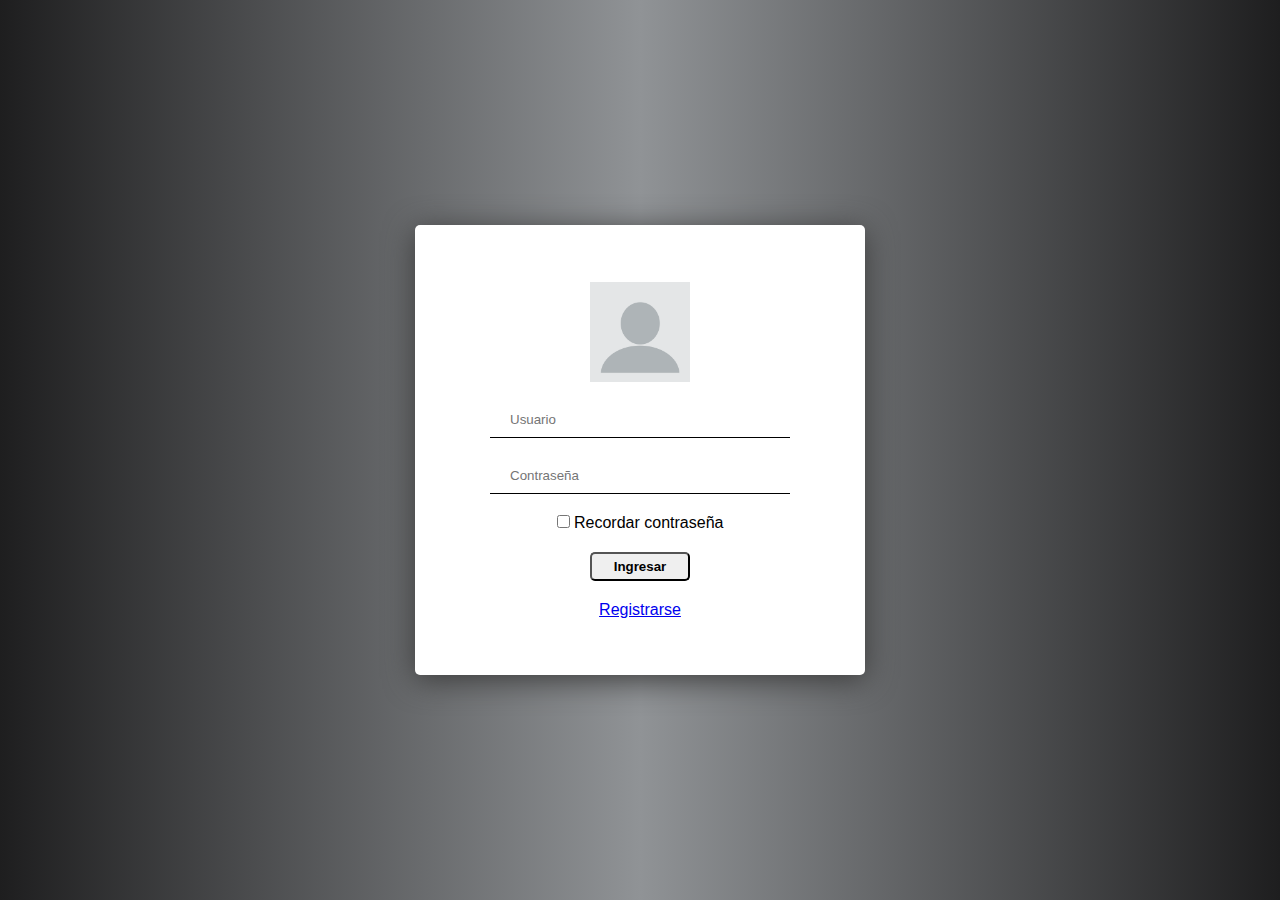
<file: index.html>
<!DOCTYPE html>
<html lang="en">

<head>
    <meta charset="UTF-8">
    <meta name="viewport" content="width=device-width, initial-scale=1.0">
    <link rel="stylesheet" href="./css/style.css">
    <title>Login</title>
</head>

<body>
    <main class="login-card">
        <img src="./assets/blank-profile-picture-973460_640.png" alt="logo" class="user-logo">
        <form action="./web_page.html" method="GET" class="container-form">
            <input type="text" name="name" id="id-name" placeholder="Usuario" required class="main-input">
            <input type="password" name="password" id="id-password" placeholder="Contraseña" required
                class="main-input">
            <label for="checkbox">
                <input type="checkbox" name="checkbox" id="id-checkbox">
                <span>Recordar contraseña</span>
            </label>
            <input type="submit" value="Ingresar" class="login-button">
            <a href="./register.html">Registrarse</a>
        </form>
    </main>
</body>

</html>
</file>
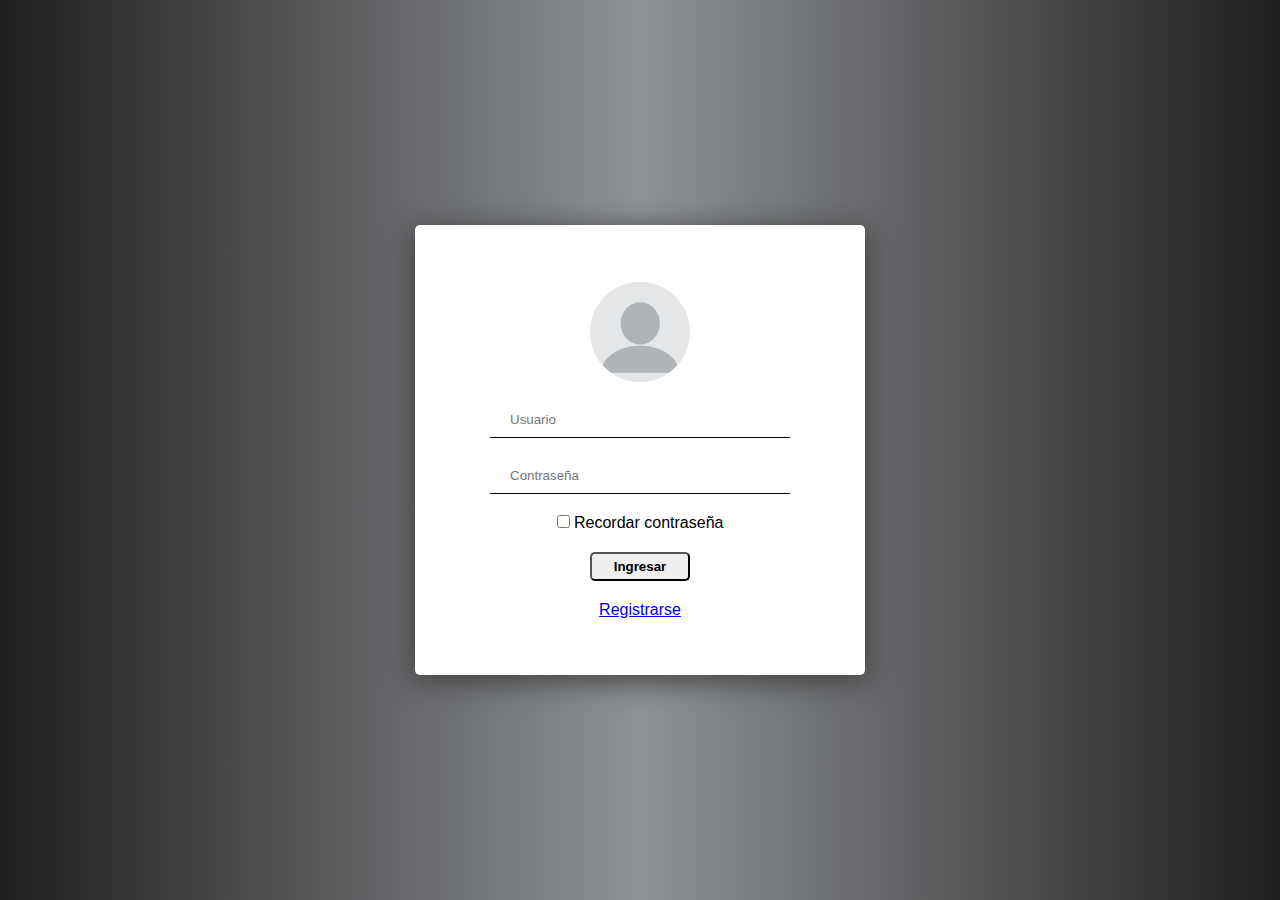
<file: forms-uno/index.html>
<!DOCTYPE html>
<html lang="en">

<head>
    <meta charset="UTF-8">
    <meta name="viewport" content="width=device-width, initial-scale=1.0">
    <link rel="stylesheet" href="./css/style.css">
    <title>Login</title>
</head>

<body>
    <main class="login-card">
        <img src="./assets/blank-profile-picture-973460_640.png" alt="logo" class="user-logo">
        <form action="./web_page.html" method="GET" class="container-form">
            <input type="text" name="name" id="userName" placeholder="Usuario" required class="main-input">
            <input type="password" name="password" id="userPassword" placeholder="Contraseña" required
                class="main-input">
            <label for="checkbox">
                <input type="checkbox" name="checkbox" id="checkbox">
                <span>Recordar contraseña</span>
            </label>
            <input type="submit" value="Ingresar" class="login-button">
            <a href="./register.html">Registrarse</a>
        </form>
    </main>
</body>

</html>
</file>
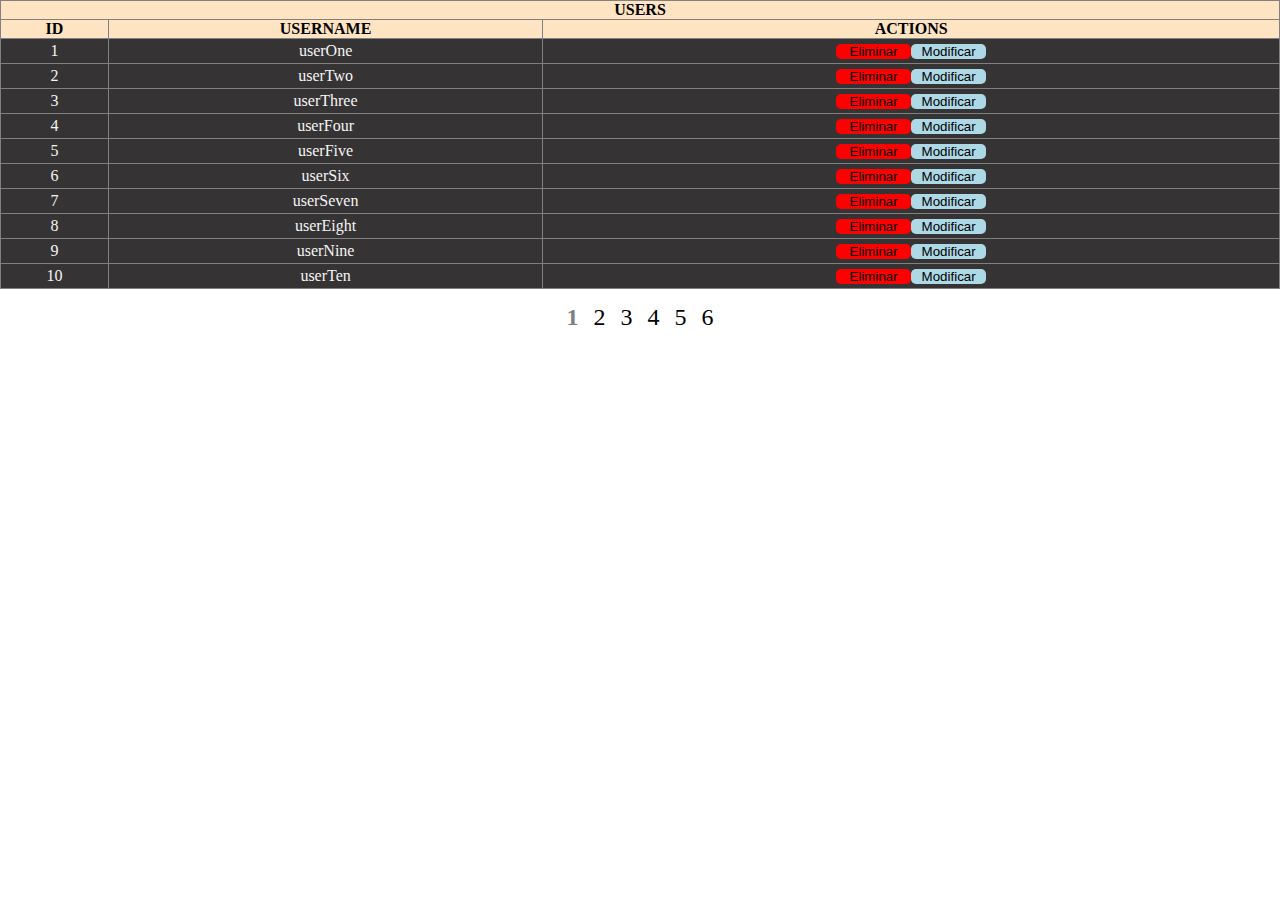
<file: tables/index.html>
<!DOCTYPE html>
<html lang="en">
<head>
    <meta charset="UTF-8">
    <meta name="viewport" content="width=device-width, initial-scale=1.0">
    <link rel="stylesheet" href="./css/style.css">
    <title>Table</title>
</head>
<body>
    <table id="mainTable" class="tableStyle" border="1">
        <thead>
            <tr>
                <th colspan="3">USERS</th>
            </tr>
            <th>ID</th>
            <th>USERNAME</th>
            <th>ACTIONS</th>
        </thead>
        <tbody id="tbodyMainTable">
            
        </tbody>
    </table>
    
    <dialog id="modal" class="modal">
        <h2>Eliminando usuario</h2>
        <p class="text-modal">¿Está seguro que desea eliminar el usuario ID <span id="userId"></span>?</p>
        <div class="btnModal-container">
            <button id="deleteBtn" aria-label="Eliminar" class="errorBtn">Eliminar</button>
            <button id="closeModal" class="modal-Cancelbtn" aria-label="Cerrar">
            Cancelar
            </button>
        </div>
    </dialog>
    <div id="pagination-container"></div>
    

    <script src="./dom/utilities.js"></script>
    <script src="./dom/dom.js"></script>
</body>
</html>
</file>
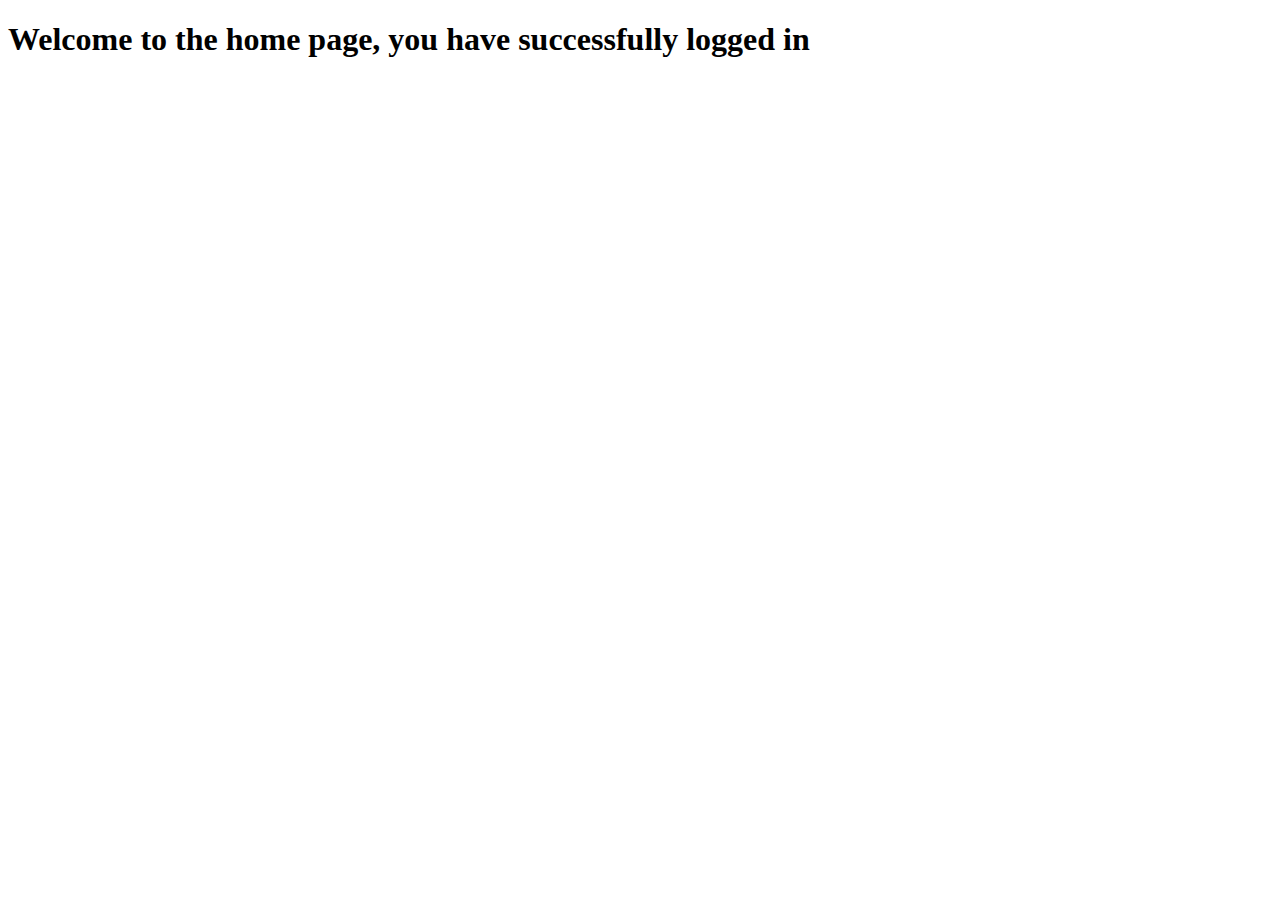
<file: feature/ejercicio_login/index.html>
<!DOCTYPE html>
<html lang="en">
<head>
    <meta charset="UTF-8">
    <meta name="viewport" content="width=device-width, initial-scale=1.0">
    <title>Home</title>
</head>
<body>
    <h1>Welcome to the home page, you have successfully logged in</h1>
</body>
</html>
</file>
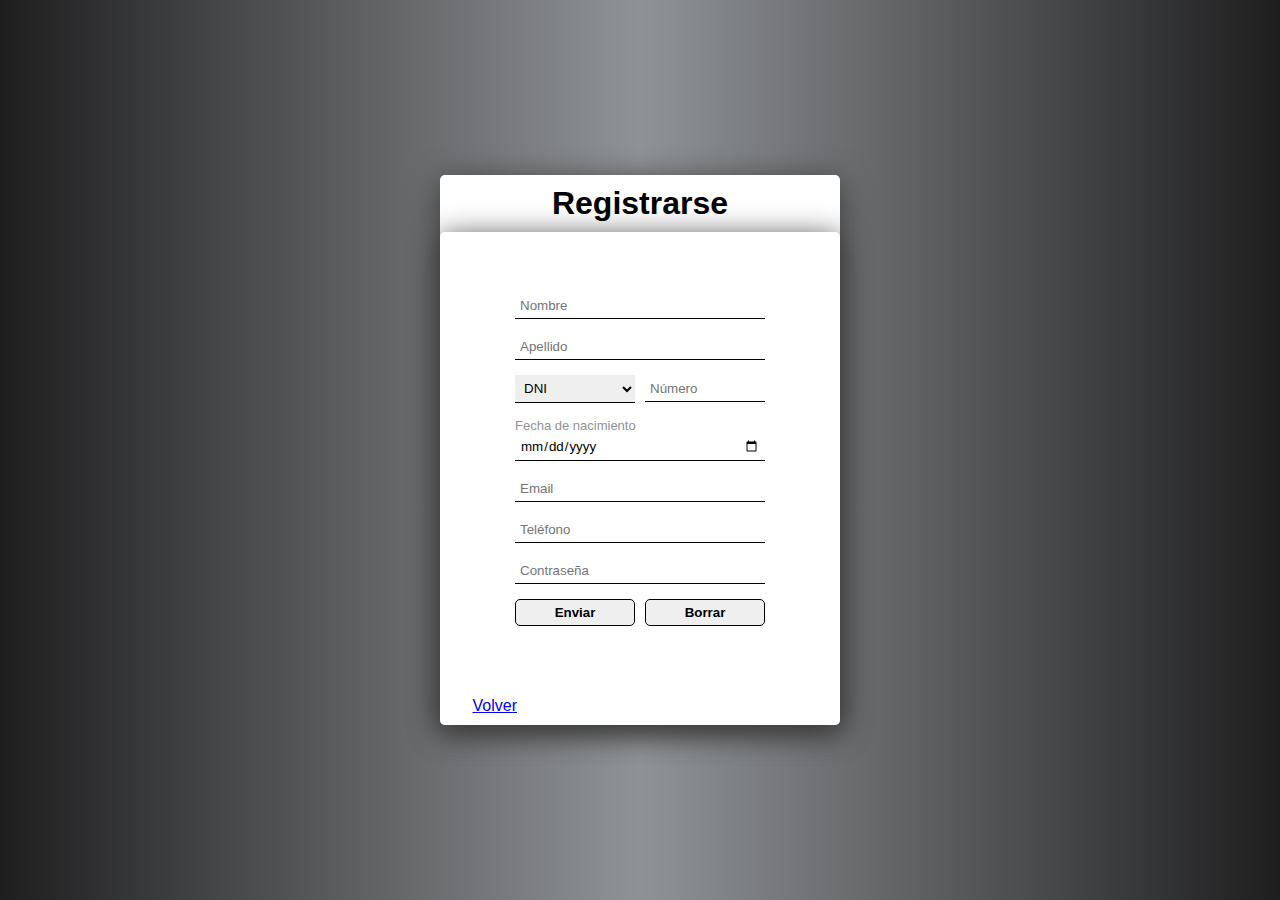
<file: register.html>
<!DOCTYPE html>
<html lang="en">

<head>
    <meta charset="UTF-8">
    <meta name="viewport" content="width=device-width, initial-scale=1.0">
    <link rel="stylesheet" href="./css/register.css">
    <title>Registrarse</title>
</head>

<body>
    <main class="formContainer">
        <h1>Registrarse</h1>
        <div class="formContainer">
            <form action="./success.html" method="GET" class="form-register">
                <input type="text" name="name" id="name-id" placeholder="Nombre" required>
                <input type="text" name="lastname" id="lastname-id" placeholder="Apellido" required>
                <div class="duo-container">
                    <select name="dni-type" id="dni-id" required>
                        <option value="dni">DNI</option>
                        <option value="lci">Libreta cívica</option>
                    </select>
                    <input type="number" name="number" id="number-id" placeholder="Número" required>
                </div>
                <div class="birth-container">
                    <label for="birth">Fecha de nacimiento</label>
                    <input type="date" name="birth" id="birth-id" required>
                </div>
                <input type="email" name="email" id="email-id" placeholder="Email" required>
                <input type="number" name="phone" id="phone-id" placeholder="Teléfono" required>
                <input type="password" name="password" id="password-id" placeholder="Contraseña" required>
                <div class="duo-container">
                    <input type="submit" value="Enviar" class="button">
                    <input type="reset" value="Borrar" class="button">
                </div>
            </form>
            <div class="back-link">
                <a href="./index.html">Volver</a>
            </div>
        </div>
    </main>
</body>

</html>
</file>
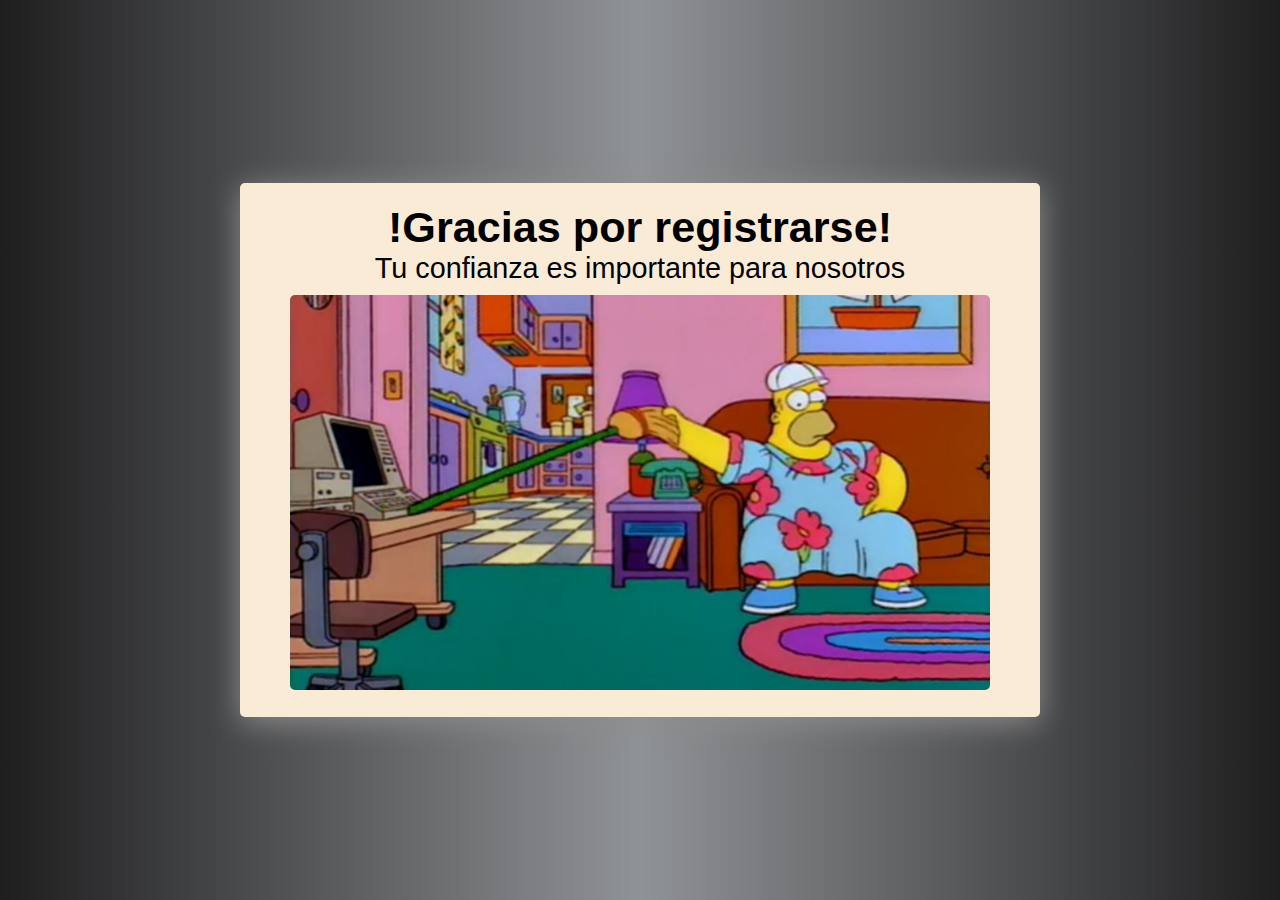
<file: success.html>
<!DOCTYPE html>
<html lang="en">
<head>
    <meta charset="UTF-8">
    <meta name="viewport" content="width=device-width, initial-scale=1.0">
    <link rel="stylesheet" href="./css/success.css">
    <title>Registro Exitoso</title>
</head>
<body>
    <main class="mainContainer">
        <h2>!Gracias por registrarse!</h2>
        <p>Tu confianza es importante para nosotros</p>
        <img src="./assets/screen-shot-2011-12-12-at-4-12-52-pm.jpg" alt="" class="img-fix">
    </main>
</body>
</html>
</file>
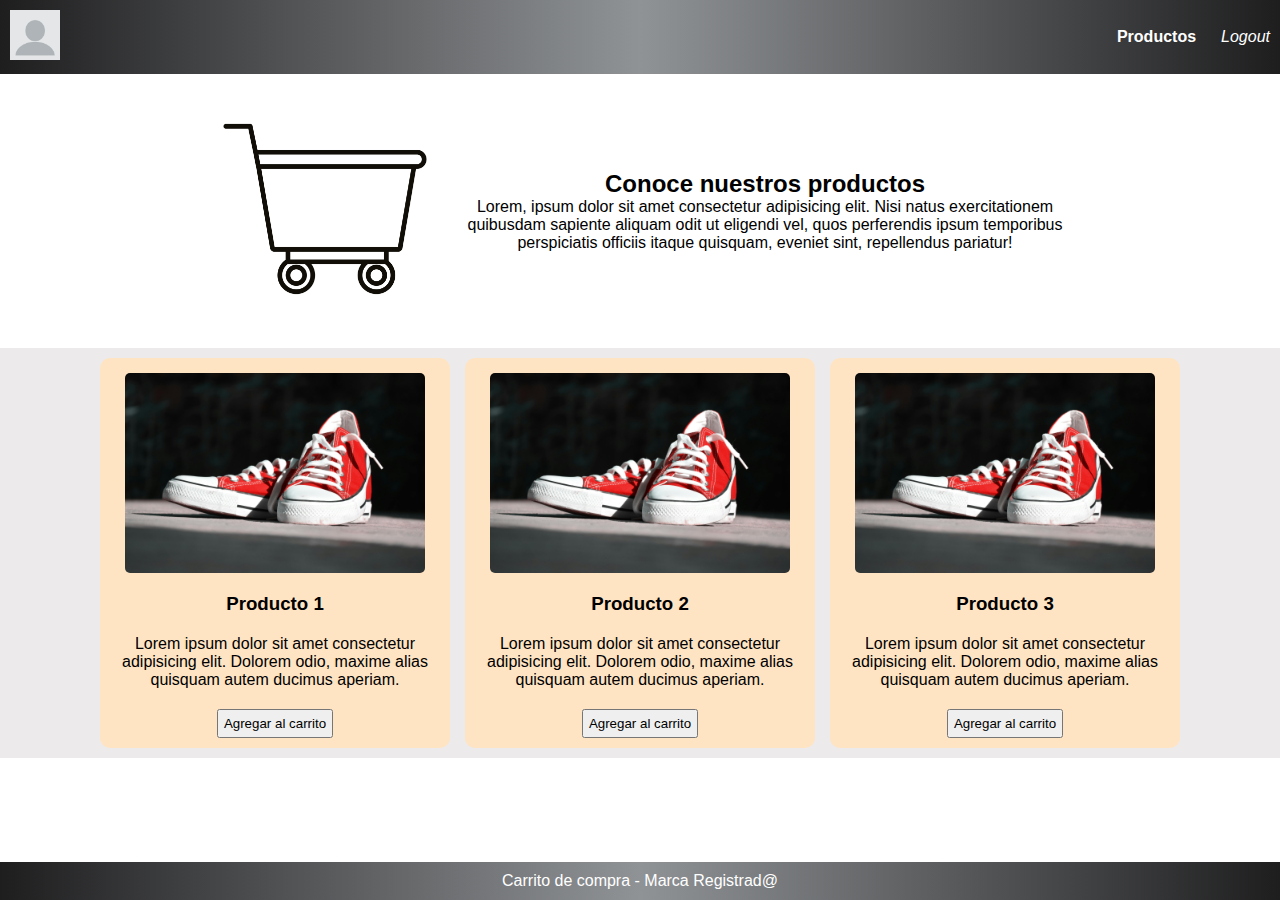
<file: web_page.html>
<!DOCTYPE html>
<html lang="en">

<head>
    <meta charset="UTF-8">
    <meta name="viewport" content="width=device-width, initial-scale=1.0">
    <link rel="stylesheet" href="./css/style_web.css">
    <title>Web Page</title>
</head>

<body>
    <header>
        <nav class="navBar">
            <div>
                <img src="./assets/blank-profile-picture-973460_640.png" alt="" class="logo-fix">
            </div>
            <div class="menuContainer">
                <a href="#cardContainer-id" class="menu-item">Productos</a>
                <a href="./index.html" class="logout-option">Logout</a>
            </div>
        </nav>
    </header>
    <main>
        <article>
            <section class="first-section">
                <div class="img-container">
                    <img src="./assets/3448_R1NUIENBUiAyNjUyLTM3.jpg" alt="" class="img-fix">
                </div>
                <div class="txt-section">
                    <h2>Conoce nuestros productos</h2>
                    <p>Lorem, ipsum dolor sit amet consectetur adipisicing elit. Nisi natus exercitationem quibusdam
                        sapiente aliquam odit ut eligendi vel, quos perferendis ipsum temporibus perspiciatis officiis
                        itaque quisquam, eveniet sint, repellendus pariatur!</p>
                </div>
            </section>
            <section class="cardContainer" id="cardContainer-id">
                <div class="cards">
                    <div class="info-card">
                        <img src="./assets/pexels-mstudio-360817-1240892.jpg" alt="">
                        <h3>Producto 1</h3>
                        <p>Lorem ipsum dolor sit amet consectetur adipisicing elit. Dolorem odio, maxime alias quisquam
                            autem ducimus aperiam.</p>
                        <button>Agregar al carrito</button>
                    </div>
                </div>
                <div class="cards">
                    <div class="info-card">
                        <img src="./assets/pexels-mstudio-360817-1240892.jpg" alt="">
                        <h3>Producto 2</h3>
                        <p>Lorem ipsum dolor sit amet consectetur adipisicing elit. Dolorem odio, maxime alias quisquam
                            autem ducimus aperiam.</p>
                        <button>Agregar al carrito</button>
                    </div>
                </div>
                <div class="cards">
                    <div class="info-card">
                        <img src="./assets/pexels-mstudio-360817-1240892.jpg" alt="">
                        <h3>Producto 3</h3>
                        <p>Lorem ipsum dolor sit amet consectetur adipisicing elit. Dolorem odio, maxime alias quisquam
                            autem ducimus aperiam.</p>
                        <button>Agregar al carrito</button>
                    </div>
                </div>
            </section>
        </article>
    </main>
    <footer>Carrito de compra - Marca Registrad@</footer>
</body>

</html>
</file>
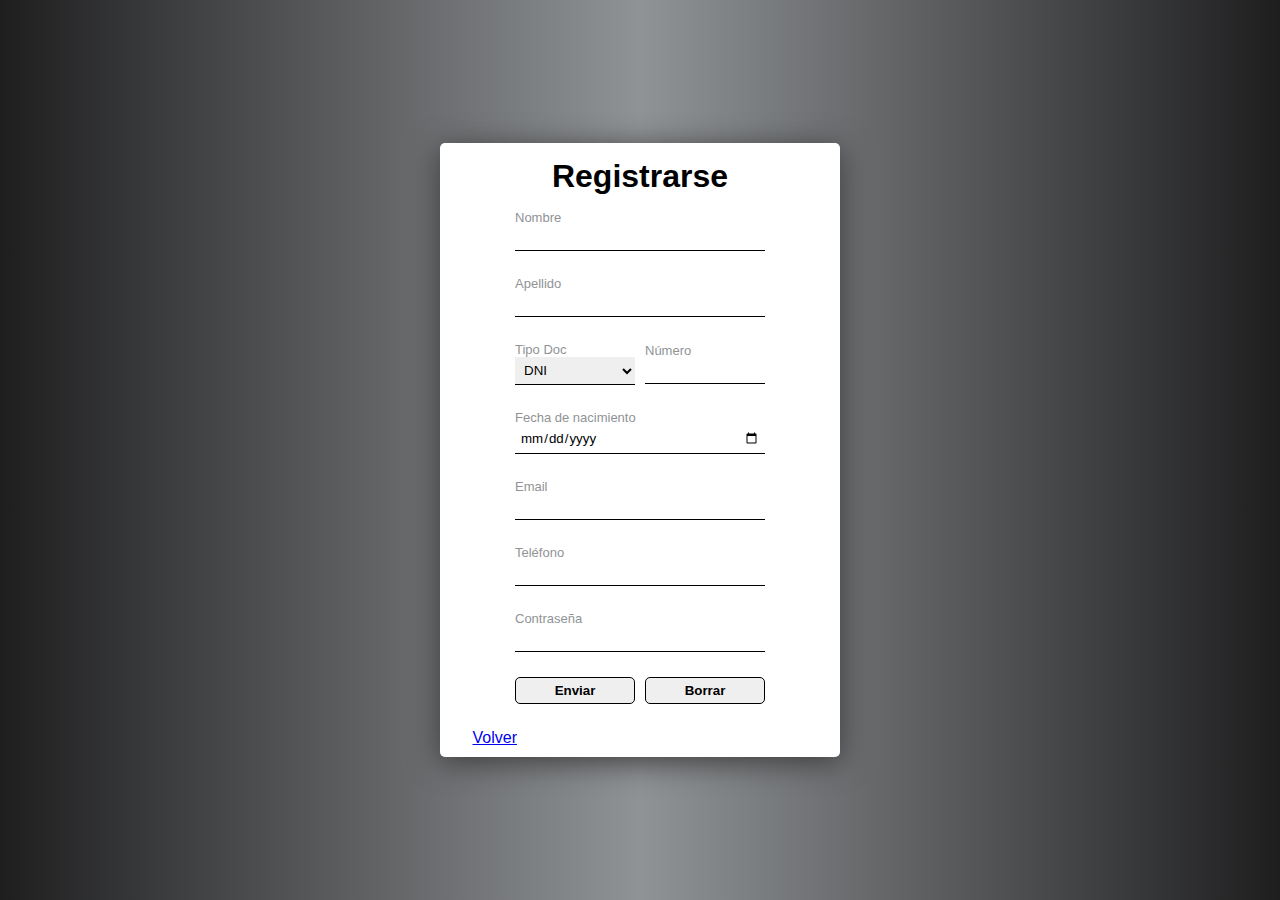
<file: forms-uno/register.html>
<!DOCTYPE html>
<html lang="en">

<head>
    <meta charset="UTF-8">
    <meta name="viewport" content="width=device-width, initial-scale=1.0">
    <link rel="stylesheet" href="./css/register.css">
    <title>Registrarse</title>
</head>

<body>
    <main class="formContainer">
        <h1>Registrarse</h1>
        <div class="form-register">
            <form action="./success.html" method="GET" class="form-register">
                <div class="form-group">
                    <label for="userName">Nombre</label>
                    <input type="text" name="name" id="userName" required>
                </div>
                <div class="form-group">
                    <label for="userLastname">Apellido</label>
                    <input type="text" name="lastname" id="userLastname" required>
                </div>
                
                <div class="duo-container">
                    <div class="form-group">
                        <label for="userDni">Tipo Doc</label>
                        <select name="dni-type" id="userDni" required>
                        <option value="dni">DNI</option>
                        <option value="lci">Libreta cívica</option>
                    </select>
                    </div>
                    <dvi class="form-group">
                        <label for="userNumber">Número</label>
                        <input type="number" name="number" id="userNumber" required>
                    </dvi>
                </div>
                <div class="form-group">
                    <label for="userBirth">Fecha de nacimiento</label>
                    <input type="date" name="birth" id="userBirth" required>
                </div>
                <div class="form-group">
                    <label for="userEmail">Email</label>
                    <input type="email" name="email" id="userEmail" required>
                </div>
                <div class="form-group">
                    <label for="userPhone">Teléfono</label>
                    <input type="number" name="phone" id="userPhone" required>
                </div>
                <div class="form-group">
                    <label for="userPassword">Contraseña</label>
                    <input type="password" name="password" id="userPassword" required>
                </div>
                
                
                <div class="duo-container">
                    <input type="submit" value="Enviar" class="button">
                    <input type="reset" value="Borrar" class="button">
                </div>
            </form>
            <div class="back-link">
                <a href="./index.html">Volver</a>
            </div>
        </div>
    </main>
</body>

</html>
</file>
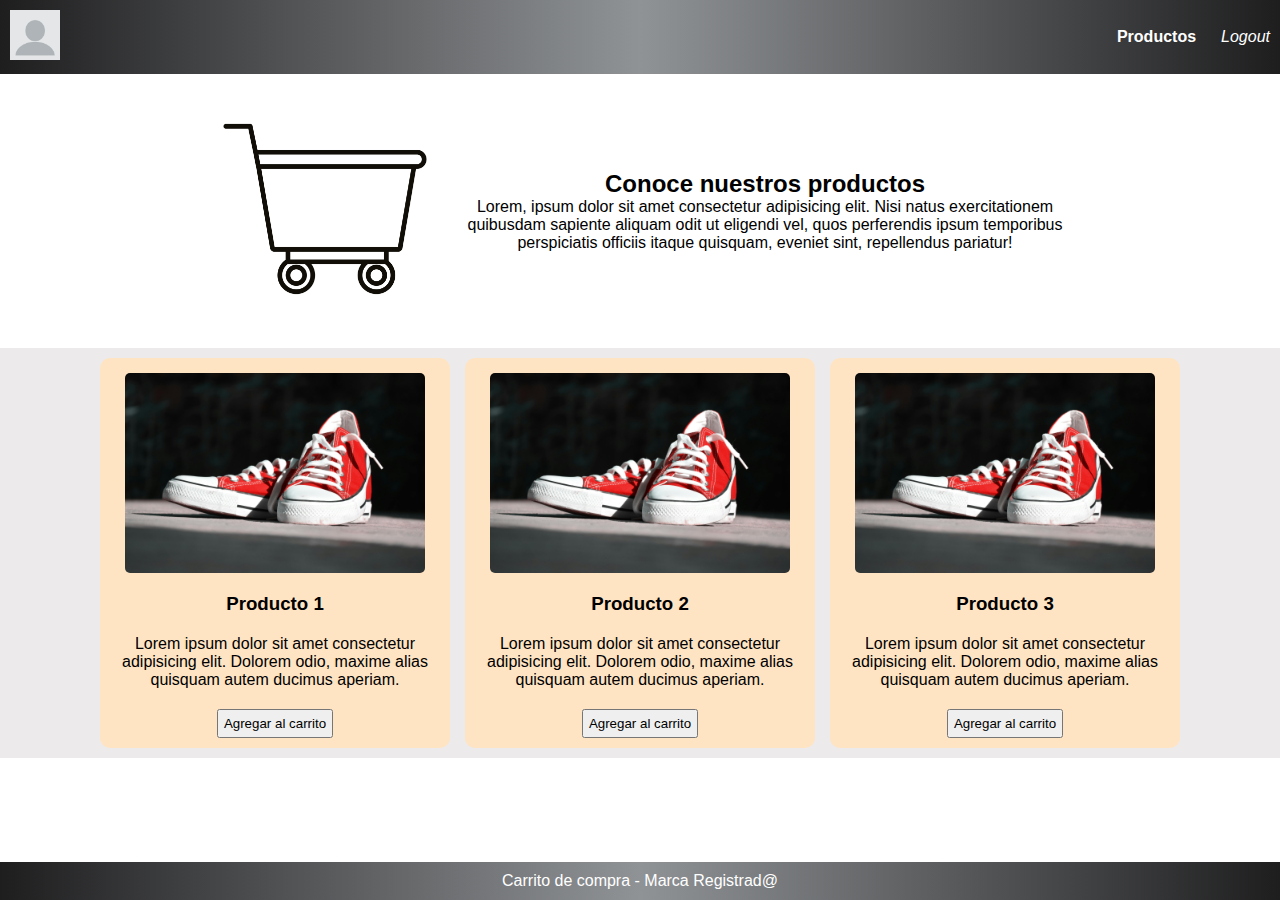
<file: forms-uno/web_page.html>
<!DOCTYPE html>
<html lang="en">

<head>
    <meta charset="UTF-8">
    <meta name="viewport" content="width=device-width, initial-scale=1.0">
    <link rel="stylesheet" href="./css/style_web.css">
    <title>Web Page</title>
</head>

<body>
    <header>
        <nav class="navBar">
            <div>
                <img src="./assets/blank-profile-picture-973460_640.png" alt="" class="logo-fix">
            </div>
            <div class="menuContainer">
                <a href="#cardContainer" class="menu-item">Productos</a>
                <a href="./index.html" class="logout-option">Logout</a>
            </div>
        </nav>
    </header>
    <main>
        <article>
            <section class="first-section">
                <div class="img-container">
                    <img src="./assets/3448_R1NUIENBUiAyNjUyLTM3.jpg" alt="" class="img-fix">
                </div>
                <div class="txt-section">
                    <h2>Conoce nuestros productos</h2>
                    <p>Lorem, ipsum dolor sit amet consectetur adipisicing elit. Nisi natus exercitationem quibusdam
                        sapiente aliquam odit ut eligendi vel, quos perferendis ipsum temporibus perspiciatis officiis
                        itaque quisquam, eveniet sint, repellendus pariatur!</p>
                </div>
            </section>
            <section class="cardContainer" id="cardContainer">
                <div class="cards">
                    <div class="info-card">
                        <img src="./assets/pexels-mstudio-360817-1240892.jpg" alt="">
                        <h3>Producto 1</h3>
                        <p>Lorem ipsum dolor sit amet consectetur adipisicing elit. Dolorem odio, maxime alias quisquam
                            autem ducimus aperiam.</p>
                        <button>Agregar al carrito</button>
                    </div>
                </div>
                <div class="cards">
                    <div class="info-card">
                        <img src="./assets/pexels-mstudio-360817-1240892.jpg" alt="">
                        <h3>Producto 2</h3>
                        <p>Lorem ipsum dolor sit amet consectetur adipisicing elit. Dolorem odio, maxime alias quisquam
                            autem ducimus aperiam.</p>
                        <button>Agregar al carrito</button>
                    </div>
                </div>
                <div class="cards">
                    <div class="info-card">
                        <img src="./assets/pexels-mstudio-360817-1240892.jpg" alt="">
                        <h3>Producto 3</h3>
                        <p>Lorem ipsum dolor sit amet consectetur adipisicing elit. Dolorem odio, maxime alias quisquam
                            autem ducimus aperiam.</p>
                        <button>Agregar al carrito</button>
                    </div>
                </div>
            </section>
        </article>
    </main>
    <footer>Carrito de compra - Marca Registrad@</footer>
</body>

</html>
</file>
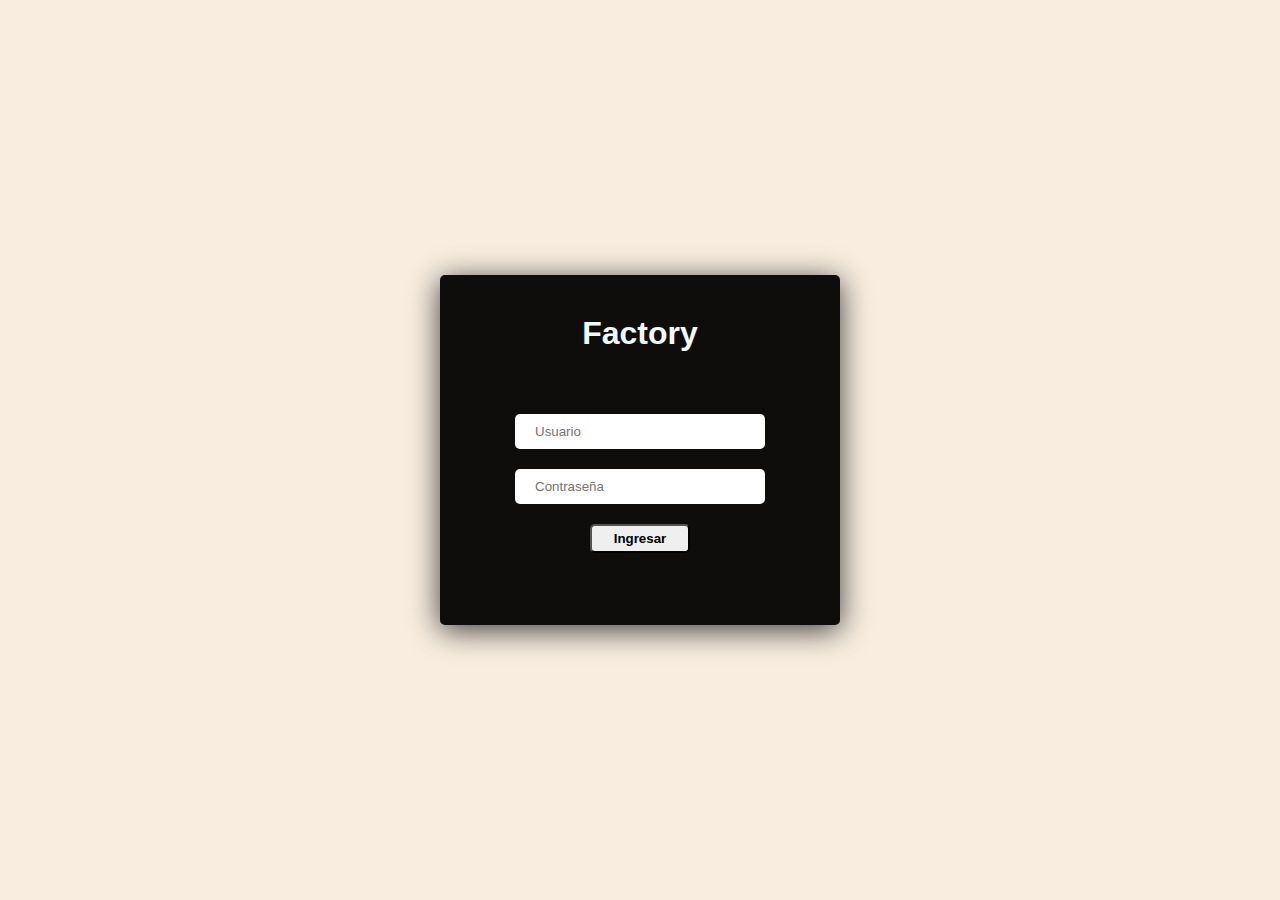
<file: feature/ejercicio_login/login.html>
<!DOCTYPE html>
<html lang="en">
<head>
    <meta charset="UTF-8">
    <meta name="viewport" content="width=device-width, initial-scale=1.0">
    <link rel="stylesheet" href="./css/login.css">
    <title>Login</title>
</head>
<body>
    <main class="login-card">
        <h1 class="login-title">Factory</h1>
        <form class="container-form" onsubmit="login(event)">
            <input type="text" id="user" placeholder="Usuario" class="main-input">
            <input type="password" id="pass" placeholder="Contraseña" class="main-input">
            <button class="login-button">Ingresar</button>
            <span id="errorMsg"></span>
        </form>
    </main>
    <script src="./dom/dom.js"></script>
</body>
</html>
</file>
<file: css/style.css>
* {
    margin: 0;
    padding: 0;
    box-sizing: border-box;
    font-family: Arial, Helvetica, sans-serif;
}

body {
    height: 100vh;
    display: flex;
    justify-content: center;
    align-items: center;
    background: linear-gradient(to right, #1e1e1f, #909396, #1e1e1f);
}


/*tarjeta de login*/
.login-card {
    display: flex;
    flex-direction: column;
    justify-content: center;
    align-items: center;
    box-shadow: 0 5px 30px rgb(59, 59, 59);
    width: 450px;
    height: 450px;
    background-color: white;
    border-radius: 5px;
}

.container-form {
    display: flex;
    flex-direction: column;
    align-items: center;
    gap: 20px;
    padding-top: 20px;
}

.user-logo {
    height: 100px;
}

.main-input {
    width: 300px;
    padding: 10px 20px;
    border: none;
    outline: none;
    border-bottom: solid 1px rgb(0, 0, 0);
}

.main-input:focus {
    border-bottom: solid 1px rgb(163, 161, 161);
    box-shadow: 0 0 3px grey;
}

.login-button {
    width: 100px;
    padding: 5px 15px;
    font-weight: 700;
    border-radius: 5px;
}

.login-button:hover {
    cursor: pointer;
    transform: scale(1.03);
}
</file>
<file: forms-uno/css/style.css>
* {
    margin: 0;
    padding: 0;
    box-sizing: border-box;
    font-family: Arial, Helvetica, sans-serif;
}

body {
    height: 100vh;
    display: flex;
    justify-content: center;
    align-items: center;
    background: linear-gradient(to right, #1e1e1f, #909396, #1e1e1f);
}


/*tarjeta de login*/
.login-card {
    display: flex;
    flex-direction: column;
    justify-content: center;
    align-items: center;
    box-shadow: 0 5px 30px rgb(59, 59, 59);
    width: 450px;
    height: 450px;
    background-color: white;
    border-radius: 5px;
}

.container-form {
    display: flex;
    flex-direction: column;
    align-items: center;
    gap: 20px;
    padding-top: 20px;
}

.user-logo {
    height: 100px;
    border-radius: 50px;
}

.main-input {
    width: 300px;
    padding: 10px 20px;
    border: none;
    outline: none;
    border-bottom: solid 1px rgb(0, 0, 0);
}

.main-input:focus {
    border-bottom: solid 1px rgb(163, 161, 161);
    box-shadow: 0 0 3px grey;
}

.login-button {
    width: 100px;
    padding: 5px 15px;
    font-weight: 700;
    border-radius: 5px;
}

.login-button:hover {
    cursor: pointer;
    transform: scale(1.03);
}
</file>
<file: tables/css/style.css>
* {
    margin: 0;
    padding: 0;
    box-sizing: border-box;
}

.tableStyle {
    width: 100%;
    border: 1px solid grey;
    border-collapse: collapse;
}

.tableStyle td {
    padding: 3px;
}

#mainTable > thead {
    background-color: bisque;
}

#tbodyMainTable {
    background-color: rgb(53, 51, 51);
    color: whitesmoke;
    text-align: center;
    
}


.primaryBtn {
    border: none;
    border-radius: 5px;
    background-color: lightblue;
    width: 75px;
    transition: background-color 0.3s ease, font-weight 0.2s ease;
}

.primaryBtn:hover {
    background-color: rgb(112, 193, 221);
    font-weight: 600;
    cursor: pointer;
}

.warningBtn {
    border: none;
    border-radius: 5px;
    background-color: yellow;
    color: black;
    width: 75px;
    transition: background-color 0.3s ease, font-weight 0.2s ease;
}

.warningBtn:hover {
    background-color: rgb(224, 224, 69);
    font-weight: 600;
    cursor: pointer;
}

.errorBtn {
    border: none;
    border-radius: 5px;
    background-color: red;
    color: black;
    width: 75px;
    transition: background-color 0.3s ease, font-weight 0.2s ease;
}

.errorBtn:hover {
    background-color: rgb(180, 26, 26);
    font-weight: 600;
    cursor: pointer;
}

.modal {
    background-color: white;
    padding: 20px;
    border-radius: 10px;
    width: 90%;
    max-width: 400px;
    text-align: center;
    box-shadow: 0 5px 15px rgba(0, 0, 0, 0.3);
    position: fixed;
    left: 50%;
    top: 50%;
    transform: translate(-50%, -50%);
    border: none;
    
}

/* Estilo para el backdrop */
.modal::backdrop {
    background-color: rgba(0, 0, 0, 0.5);
    backdrop-filter: blur(5px);
}

.text-modal {
    padding: 20px;
}

.btnModal-container {
    display: flex;
    justify-content: center;
    gap: 10px;
}

.modal-Cancelbtn {
    border: none;
    width: 75px;
    border-radius: 5px;
    background-color: rgb(206, 205, 205);
    transition: background-color 0.3s ease, font-weight 0.2s ease;
}

.modal-Cancelbtn:hover {
    cursor: pointer;
    background-color: grey;
    font-weight: 600;
}

.pagination-containerStyle {
    display: flex;
    justify-content: center;
    gap: 15px;
    padding: 15px;
    
}

.pages-style {
    color: black;
    text-decoration: none;
    font-size: 24px;
}

.pages-style:hover {
    color: grey;
}

.activePage {
    font-weight: bold;
    color: grey;
}
</file>
<file: css/register.css>
* {
    margin: 0;
    padding: 0;
    box-sizing: border-box;
    font-family: Arial, Helvetica, sans-serif;
}

body {
    height: 100vh;
    display: flex;
    justify-content: center;
    align-items: center;
    background: linear-gradient(to right, #1e1e1f, #909396, #1e1e1f);
}

.formContainer {
    display: flex;
    flex-direction: column;
    /* justify-content: center; */
    align-items: center;
    box-shadow: 0 5px 30px rgb(59, 59, 59);
    width: 400px;
    height: 550px;
    background-color: white;
    border-radius: 5px;
}

h1 {
    padding: 10px;
}

.form-register {
    height: 100%;
    width: 100%;
    display: flex;
    flex-direction: column;
    align-items: center;
    justify-content: center;
    gap: 15px;
}

.form-group {
    display: flex;
    flex-direction: column;
}

.duo-container {
    display: flex;
    align-items: center;
    gap: 10px;
}

input, select {
    width: 250px;
    padding: 5px;
    border: none;
    outline: none;
    border-bottom: 1px solid black;
}

.duo-container input, .duo-container select {
    width: 120px;
}

input:focus {
    border-bottom: solid 1px rgb(163, 161, 161);
    box-shadow: 0 0 3px grey;
}

.birth-container {
    display: flex;
    flex-direction: column;
}

label {
    font-size: small;
    color: #909396;
}

.button {
    border: solid 1px black;
    border-radius: 5px;
    font-weight: 700;
}

.button:hover {
    cursor: pointer;
    transform: scale(1.03);
    /* background-color: rgb(94, 93, 93); */
}

.back-link {
    width: 100%;
    padding: 10px;
    margin-left: 45px;
    text-align: left;
}
</file>
<file: css/success.css>
* {
    margin: 0;
    padding: 0;
    box-sizing: border-box;
    font-family: Arial, Helvetica, sans-serif;
}

body {
    height: 100vh;
    display: flex;
    justify-content: center;
    align-items: center;
    background: linear-gradient(to right, #1e1e1f, #909396, #1e1e1f);
}

.mainContainer {
    width: 800px;
    text-align: center;
    font-size: 1.8rem;
    background-color: antiquewhite;
    border-radius: 5px;
    padding: 20px;
    box-shadow: 0 5px 30px rgb(141, 140, 140);
}

.img-fix {
    width: 700px;
    border-radius: 5px;
    margin-top: 10px;
}
</file>
<file: css/style_web.css>
* {
    margin: 0;
    padding: 0;
    box-sizing: border-box;
    font-family: Arial, Helvetica, sans-serif;
}

body {
    height: 100vh;
    display: grid;
    grid-template-rows: auto 1fr auto;
}

header {
    background: linear-gradient(to right, #1e1e1f, #909396, #1e1e1f);
    color: #ffff;
}

.navBar {
    display: flex;
    justify-content: space-between;
    align-items: center;
    padding: 10px;
}

.logo-fix {
    object-fit: cover;
    width: 50px;
}

.menuContainer {
    display: flex;
    justify-content:space-between;
    align-items: center;
    gap: 20px;
}

.menu-item {
    text-decoration: none;
    color: white;
    font-weight: 700;
    padding: 5px;
}

.menu-item:hover {
    background-color: white;
    color: black;
    border-radius: 5px;
}

.logout-option {
    text-decoration: none;
    color: white;
    font-style: italic;
}

.logout-option:hover {
    color: red;
}

.article {
    display: flex;
    justify-content: center;
    align-items: center;
    /* flex-wrap: wrap; */
}

.first-section {
    display: flex;
    justify-content: center;
    align-items: center;
    flex-wrap: wrap;
    padding: 10px;
    text-align: center;
}

.img-fix {
    object-fit: cover;
    width: 250px;
}

.txt-section {
    max-width: 50%;
}

.cardContainer {
    display: flex;
    flex-wrap: wrap;
    justify-content: center;
    align-items: center;
    text-align:center;
    gap: 15px;
    padding: 10px;
    background-color: rgb(236, 234, 234);
}

.cards img {
    object-fit: cover;
    width: 300px;
    border-radius: 5px;
}


.cards {
    width: 350px;
    padding: 10px;
    height: 100%;
    background-color: bisque;
    position: relative;
    border-radius: 10px;
}

.info-card {
    display: flex;
    flex-direction: column;
    align-items: center;
    gap: 20px;
    margin-top: 5px;
}

button {
    padding: 5px;
}

button:hover {
    box-shadow: 0 4px 9px grey;
    cursor: pointer;
}

footer {
    text-align: center;
    padding: 10px;
    background: linear-gradient(to right, #1e1e1f, #909396, #1e1e1f);
    color: white;
    width: 100%;
}
</file>
<file: forms-uno/css/register.css>
* {
    margin: 0;
    padding: 0;
    box-sizing: border-box;
    font-family: Arial, Helvetica, sans-serif;
}

body {
    height: 100vh;
    display: flex;
    justify-content: center;
    align-items: center;
    background: linear-gradient(to right, #1e1e1f, #909396, #1e1e1f);
}

.formContainer {
    display: flex;
    flex-direction: column;
    align-items: center;
    box-shadow: 0 5px 30px rgb(59, 59, 59);
    width: 400px;
    /* height: 550px; saqué el alto para que el contenedor se amolde al contenido y no se salga nada*/
    background-color: white;
    border-radius: 5px;
}

h1 {
    padding: 15px;
}

.form-register {
    height: 100%;
    width: 100%;
    display: flex;
    flex-direction: column;
    align-items: center;
    justify-content: center;
    gap: 15px;
}

.form-group {
    display: flex;
    flex-direction: column;
    margin-bottom: 10px;
}

.duo-container {
    display: flex;
    align-items: center;
    gap: 10px;
}

input, select {
    width: 250px;
    padding: 5px;
    border: none;
    outline: none;
    border-bottom: 1px solid black;
}

.duo-container input, .duo-container select {
    width: 120px;
}

input:focus {
    border-bottom: solid 1px rgb(163, 161, 161);
    box-shadow: 0 0 3px grey;
}

.birth-container {
    display: flex;
    flex-direction: column;
}

label {
    font-size: small;
    color: #909396;
}

.button {
    border: solid 1px black;
    border-radius: 5px;
    font-weight: 700;
}

.button:hover {
    cursor: pointer;
    transform: scale(1.03);
    /* background-color: rgb(94, 93, 93); */
}

.back-link {
    width: 100%;
    padding: 10px;
    margin-left: 45px;
    text-align: left;
}
</file>
<file: forms-uno/css/style_web.css>
* {
    margin: 0;
    padding: 0;
    box-sizing: border-box;
    font-family: Arial, Helvetica, sans-serif;
}

body {
    height: 100vh;
    display: grid;
    grid-template-rows: auto 1fr auto;
}

header {
    background: linear-gradient(to right, #1e1e1f, #909396, #1e1e1f);
    color: #ffff;
}

.navBar {
    display: flex;
    justify-content: space-between;
    align-items: center;
    padding: 10px;
}

.logo-fix {
    object-fit: cover;
    width: 50px;
}

.menuContainer {
    display: flex;
    justify-content:space-between;
    align-items: center;
    gap: 20px;
}

.menu-item {
    text-decoration: none;
    color: white;
    font-weight: 700;
    padding: 5px;
}

.menu-item:hover {
    background-color: white;
    color: black;
    border-radius: 5px;
}

.logout-option {
    text-decoration: none;
    color: white;
    font-style: italic;
}

.logout-option:hover {
    color: red;
}

.article {
    display: flex;
    justify-content: center;
    align-items: center;
    /* flex-wrap: wrap; */
}

.first-section {
    display: flex;
    justify-content: center;
    align-items: center;
    flex-wrap: wrap;
    padding: 10px;
    text-align: center;
}

.img-fix {
    object-fit: cover;
    width: 250px;
}

.txt-section {
    max-width: 50%;
}

.cardContainer {
    display: flex;
    flex-wrap: wrap;
    justify-content: center;
    align-items: center;
    text-align:center;
    gap: 15px;
    padding: 10px;
    background-color: rgb(236, 234, 234);
}

.cards img {
    object-fit: cover;
    width: 300px;
    border-radius: 5px;
}


.cards {
    width: 350px;
    padding: 10px;
    height: 100%;
    background-color: bisque;
    position: relative;
    border-radius: 10px;
}

.info-card {
    display: flex;
    flex-direction: column;
    align-items: center;
    gap: 20px;
    margin-top: 5px;
}

button {
    padding: 5px;
}

button:hover {
    box-shadow: 0 4px 9px grey;
    cursor: pointer;
}

footer {
    text-align: center;
    padding: 10px;
    background: linear-gradient(to right, #1e1e1f, #909396, #1e1e1f);
    color: white;
    width: 100%;
}
</file>
<file: feature/ejercicio_login/css/login.css>
* {
    margin: 0;
    padding: 0;
    box-sizing: border-box;
    font-family: Arial, Helvetica, sans-serif;
}

body {
    height: 100vh;
    display: grid;
    place-items: center;
    background-color:rgb(248, 237, 222);
}

.login-card {
    display: flex;
    flex-direction: column;
    justify-content: center;
    align-items: center;
    box-shadow: 0 5px 30px rgb(59, 59, 59);
    width: 400px;
    height: 350px;
    background-color: rgb(14, 13, 11);
    border-radius: 5px;
    padding-top: 20px;
}

.container-form {
    display: flex;
    flex-direction: column;
    align-items: center;
    justify-content: center;
    gap: 20px;
    padding-top: 20px;
    height: 100%;
}

.login-title {
    padding-top: 20px;
    color: aliceblue;
}

.main-input {
    width: 250px;
    padding: 10px 20px;
    border: none;
    outline: none;
    border-radius: 5px;
}

.main-input:focus {
    border-bottom: solid 1px rgb(163, 161, 161);
    box-shadow: 0 0 3px grey;
}

.login-button {
    width: 100px;
    padding: 5px 15px;
    font-weight: 700;
    border-radius: 5px;
}

.login-button:hover {
    cursor: pointer;
    transform: scale(1.03);
}

#errorMsg {
    background-color: rgb(192, 59, 59);
    visibility: hidden;
    padding: 5px;
    border-radius: 5px;
    opacity: 0;
    transform: translateY(-10px); /* Efecto de desplazamiento hacia arriba */
    transition: opacity 0.5s ease, transform 0.3s ease, visibility 0.3s ease; 
}

#errorMsg.errorMsg-show {
    visibility: visible;
    opacity: 1;
    transform: translateY(0);
}

.errorBorderStyle{
    border:  solid 2px rgb(192, 59, 59);
}
</file>
